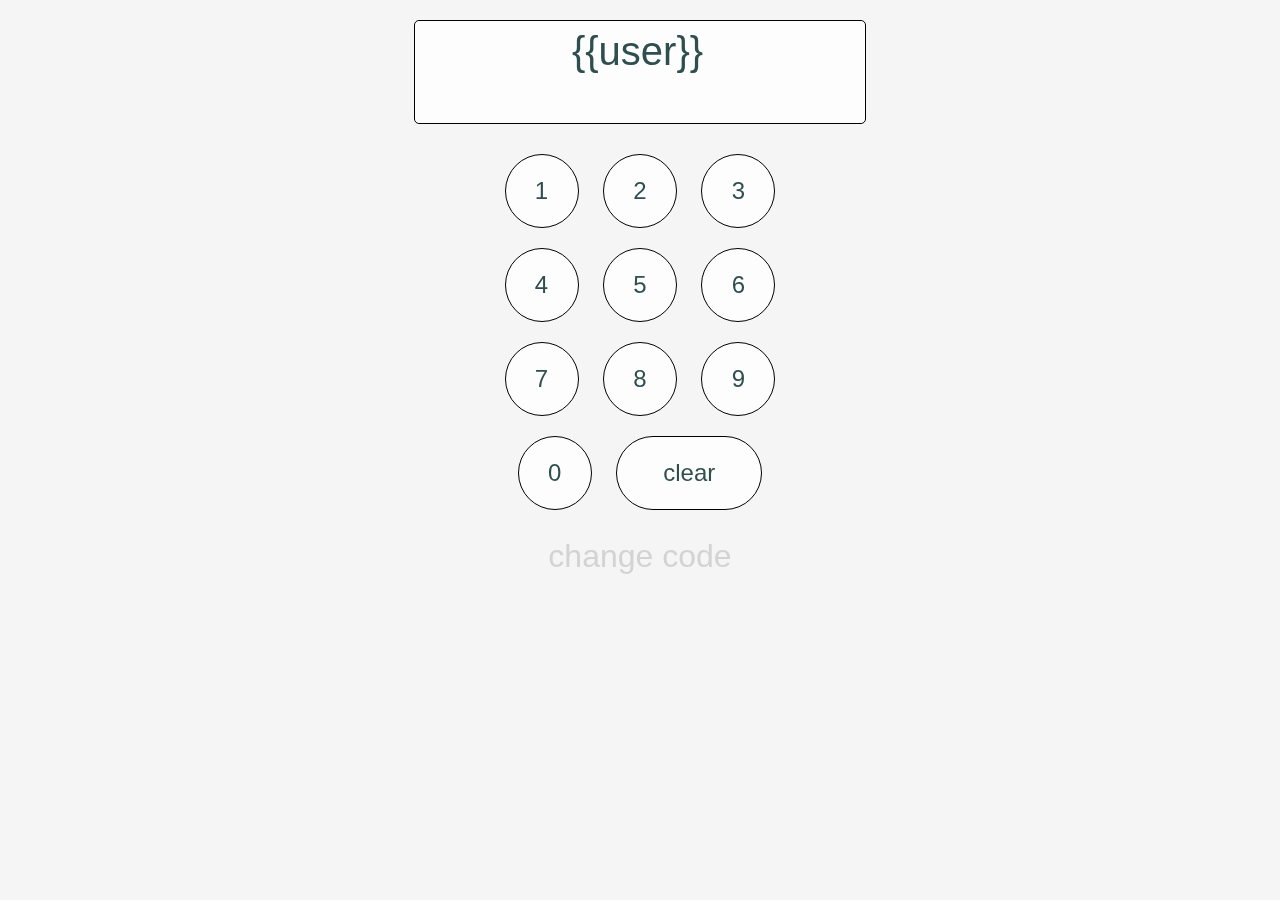
<file: templates/index.html>
<!DOCTYPE html PUBLIC "-//W3C//DTD XHTML+RDFa 1.0//EN" "http://www.w3.org/MarkUp/DTD/xhtml-rdfa-1.dtd">
<html xmlns="http://www.w3.org/1999/xhtml"
    version="XHTML+RDFa 1.0"
    xmlns:og="http://ogp.me/ns#"
    xml:lang="es">
<head>
    <meta http-equiv="content-type" content="text/html; charset=utf-8" />
	<title>UnLock</title>
    <link rel="stylesheet" href="/public/styles.css">

    <link rel="apple-touch-icon" sizes="180x180" href="/public/apple-touch-icon.png">
    <link rel="icon" type="image/png" sizes="32x32" href="/public/favicon-32x32.png">
    <link rel="icon" type="image/png" sizes="16x16" href="/public/favicon-16x16.png">
    <link rel="manifest" href="/public/site.webmanifest">
    <link rel="mask-icon" href="/public/safari-pinned-tab.svg" color="#5bbad5">
    <link rel="shortcut icon" href="/public/favicon.ico">
    <meta name="apple-mobile-web-app-title" content="GS UnLock">
    <meta name="application-name" content="GS UnLock">
    <meta name="msapplication-TileColor" content="#da532c">
    <meta name="msapplication-config" content="/public/browserconfig.xml">
    <meta name="theme-color" content="#ffffff">
</head>
<body>
    <div id="video_image">
    </div>

    <div id="wrapper">
        <div id="top_display">
            <input type="text" id="user-name" name="user-name" placeholder="Username" value="{{user}}">
            <div id="stars"></div>
        </div>

        <div class="number-block">
            <div class="row">
                <div class="key number" data-nr="1">1</div>
                <div class="key number" data-nr="2">2</div>
                <div class="key number" data-nr="3">3</div>
            </div>
            <div class="row">
                <div class="key number" data-nr="4">4</div>
                <div class="key number" data-nr="5">5</div>
                <div class="key number" data-nr="6">6</div>
            </div>
            <div class="row">
                <div class="key number" data-nr="7">7</div>
                <div class="key number" data-nr="8">8</div>
                <div class="key number" data-nr="9">9</div>
            </div>
            <div class="row">
                <div class="key number" data-nr="0">0</div>
                <div class="key clear">clear</div>
            </div>

        </div>
        <br />
        <a href="/update_code">change code</a>
    </div>

    <script src="/public/fastclick.js" type="application/javascript"></script>
    <script src="/public/jquery.js" type="application/javascript"></script>
    <script src="/public/index.js" type="application/javascript"></script>
</body>
</html>
</file>
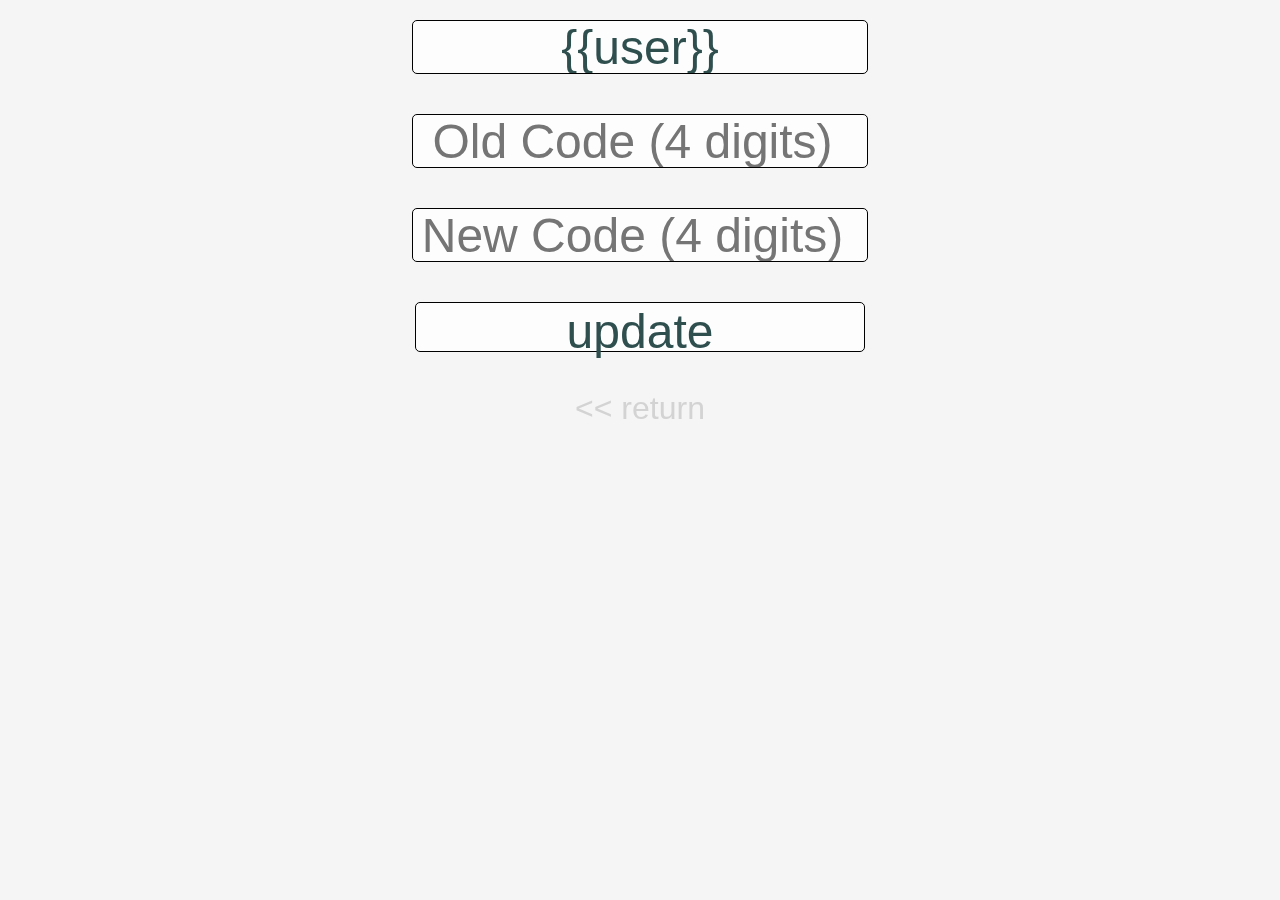
<file: templates/update_code.html>
<!DOCTYPE html PUBLIC "-//W3C//DTD XHTML+RDFa 1.0//EN" "http://www.w3.org/MarkUp/DTD/xhtml-rdfa-1.dtd">
<html xmlns="http://www.w3.org/1999/xhtml"
    version="XHTML+RDFa 1.0"
    xmlns:og="http://ogp.me/ns#"
    xml:lang="es">
<head>
    <meta http-equiv="content-type" content="text/html; charset=utf-8" />
	<title>UnLock - update code</title>
    <link rel="stylesheet" href="/public/styles.css">

    <link rel="apple-touch-icon" sizes="180x180" href="/public/apple-touch-icon.png">
    <link rel="icon" type="image/png" sizes="32x32" href="/public/favicon-32x32.png">
    <link rel="icon" type="image/png" sizes="16x16" href="/public/favicon-16x16.png">
    <link rel="manifest" href="/public/site.webmanifest">
    <link rel="mask-icon" href="/public/safari-pinned-tab.svg" color="#5bbad5">
    <link rel="shortcut icon" href="/public/favicon.ico">
    <meta name="apple-mobile-web-app-title" content="GS UnLock">
    <meta name="application-name" content="GS UnLock">
    <meta name="msapplication-TileColor" content="#da532c">
    <meta name="msapplication-config" content="/public/browserconfig.xml">
    <meta name="theme-color" content="#ffffff">
</head>
<body>
    <div id="video_image">
    </div>

    <div id="wrapper">
        <div class="form">
            <input type="text" id="user-name" name="user-name" placeholder="Username" value="{{user}}" required>
            <input type="number" id="old-code" name="old-code" placeholder="Old Code (4 digits)" required>
            <input type="number" id="new-code" name="new-code" placeholder="New Code (4 digits)" required>
            <button id="update_button">update</button>
            <div id="message" class="error"></div>
        </div>
        <br  />
        <a style="clear:both" href="/"><< return</a>

    </div>

    <script src="/public/jquery.js" type="text/javascript"></script>
    <script src="/public/update_code.js" type="text/javascript"></script>
</body>
</html>
</file>
<file: public/styles.css>
html {
    -webkit-box-sizing: border-box;
    -moz-box-sizing: border-box;
    box-sizing: border-box;
    margin: 0;
    padding: 0;
    height:100%;
    font-family: Helvetica, Verdana, sans-serif;
}
body {
    margin: 0;
    padding: 0;
    height:100%;
    background-color: whitesmoke;
}

#wrapper {
    margin: 0 auto;
    max-width: 500px;
    width: 100%;
    height: 100%;
    z-index: 20;
    position: relative;
    text-align: center;
}

#wrapper a {
    font-size: 2em;
    color: lightgray;
    text-decoration: none;
}

#video_image {
    height: 100%;
    width: 100%;
    position: fixed;
    top:0;
    z-index: 0;
    text-align: center;
}
#video_image .image {
    height: 100%;
}

#video_image img {

}

.number-block {
    width: 100%;
}

.key {
    cursor: pointer;
    border: 1px solid black;
    margin: 10px;
    text-align: center;
    display: inline-block;
     -webkit-border-radius: 3em;
    -moz-border-radius: 3em;
    border-radius: 3em;
    vertical-align: middle;
    color: darkslategray;
    font-size: 1.5em;
    line-height: 3em;
    background-color: rgba(255,255,255,0.8);

}
.key:hover {
    background-color: rgba(255,255,255,1);
}

.row {
    clear: both;
}

.number {
    width: 3em;
}

.clear {
    width: 6em;
}

#stars {
    font-size: 30px;
    color: green;
    letter-spacing: 5px;
    line-height: 45px;
    min-height: 45px;
}
.error {
    letter-spacing: normal;
    color: firebrick;
}
.text {
    letter-spacing: normal;
}

#top_display {
    width: 90%;
    color: darkslategray;
    border: 1px solid black;
    background-color: rgba(255,255,255,0.8);
    -webkit-border-radius: 5px;
    -moz-border-radius: 5px;
    border-radius: 5px;
    text-align: center;
    font-size: 3em;
    margin: 20px 0;
    display: inline-block;
}

#message {
    font-size: 20px
}

.form input, .form button {
    width: 90%;
    color: darkslategray;
    border: 1px solid black;
    background-color: rgba(255,255,255,0.8);
    -webkit-border-radius: 5px;
    -moz-border-radius: 5px;
    border-radius: 5px;
    text-align: center;
    font-size: 3em;
    margin: 20px 0;
    display: inline-block;
}

input, button {
    color: darkslategray;
    text-align: center;
    font-size: 40px;
    height: 50px;
    background: none;
    border: none;
    width: 90%;
    margin-left: -5px;
}
button {
    background-color: lightskyblue;
    margin: 10px 0;
    cursor: pointer;
}
button:hover {
    background-color: slategrey;
}

@media (-webkit-device-pixel-ratio : 3), (-webkit-device-pixel-ratio : 2){
    #wrapper {
        max-width: 100%;
    }

    #wrapper a {
        font-size: 8vw;
    }

    .key {
        margin: 2vw;
         -webkit-border-radius: 25vw;
        -moz-border-radius: 25vw;
        border-radius: 25vw;
        font-size: 10vw;
        line-height: 25vw;
    }

    .number {
        width: 25vw;
    }

    .clear {
        width: 50vw;
    }

    input, button {
        font-size: 10vw;
        height: 10vw
    }

    #stars {
        font-size: 8vw;
        letter-spacing: 5vw;
        line-height: 10vw;
        min-height: 12vw;
    }

    #message {
        font-size: 8vw;
    }

    #video_image img {
        margin-left: -80vw;
    }
}
</file>
